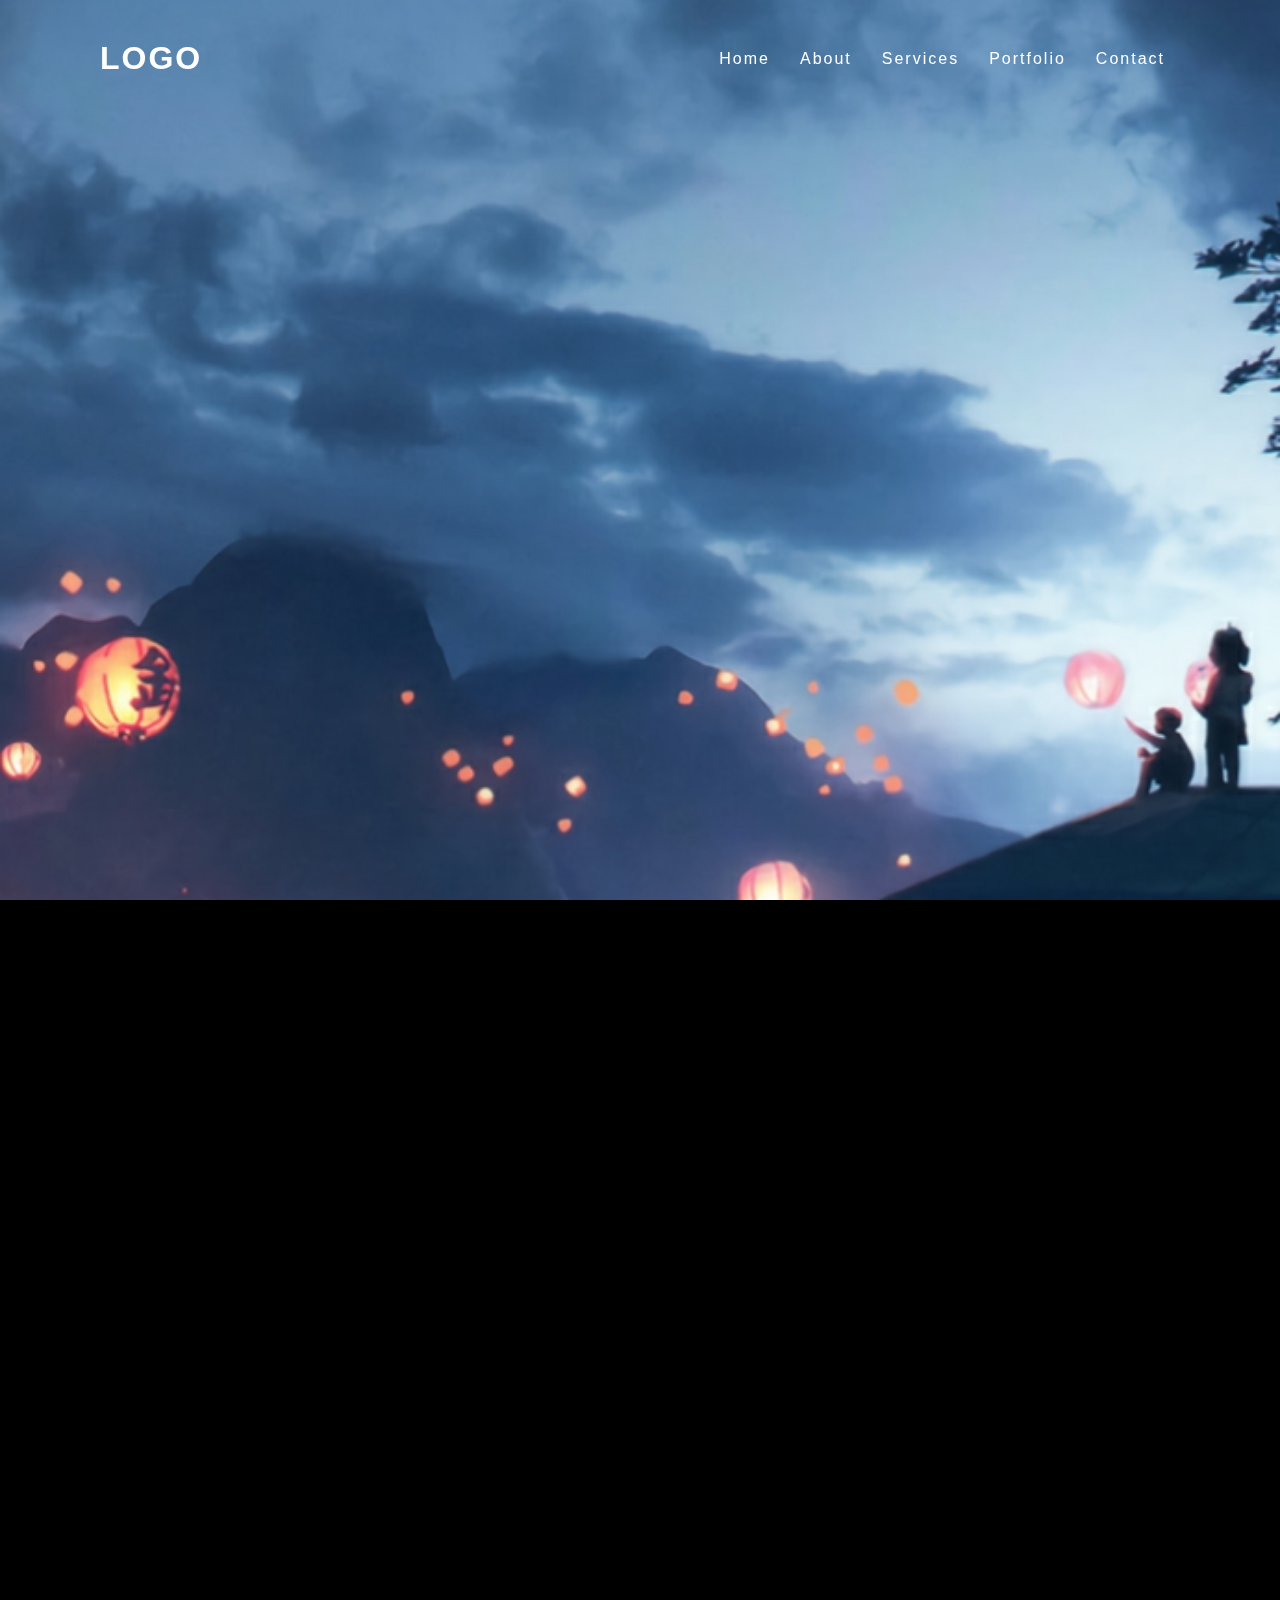
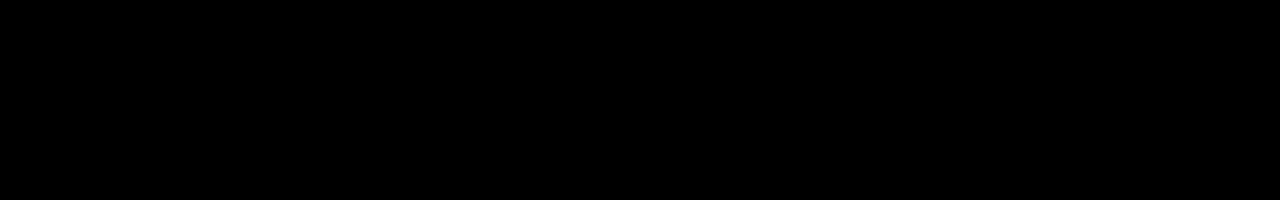
<file: index.html>
<!doctype html>
<html lang="en">
<head>
    <meta charset="UTF-8">
    <meta name="viewport"
          content="width=device-width, user-scalable=no, initial-scale=1.0, maximum-scale=1.0, minimum-scale=1.0">
    <meta http-equiv="X-UA-Compatible" content="ie=edge">
    <title>Document</title>
    <script src="js/Bmob-2.2.5.min.js"></script>
    <link rel="stylesheet"  href="css/index.css" />
    <link href="https://cdn.bootcss.com/font-awesome/5.8.0/css/all.css" rel="stylesheet"/>
    <script src="https://ajax.googleapis.com/ajax/libs/jquery/3.5.1/jquery.min.js"></script>

</head>
<body onload="myFunction()">
    <header class="sticky" >
        <a href="#" class="logo">logo</a>
        <ui>
            <li><a href="#">Home</a></li>
            <li><a href="#">About</a></li>
            <li><a href="#">Services</a></li>
            <li><a href="#">Portfolio</a></li>
            <li><a href="#">Contact</a></li>
        </ui>
    </header>
    <section class="banner"></section>
    <script type="text/javascript">
        window.addEventListener("scroll", function(){
          var header = document.querySelector("header");
          header.classList.toggle("sticky",window.scrollY > 0);
        })
    </script>


</body>
</html>
     <script>
        Bmob.initialize("98a4d305c75ff9de", "010703");
        Bmob.debug(true);
        function myFunction(){
            let user = Bmob.User.current();
            var spanTag = document.getElementById("user");
            spanTag.innerHTML = user.id;

        }
    </script>
</file>
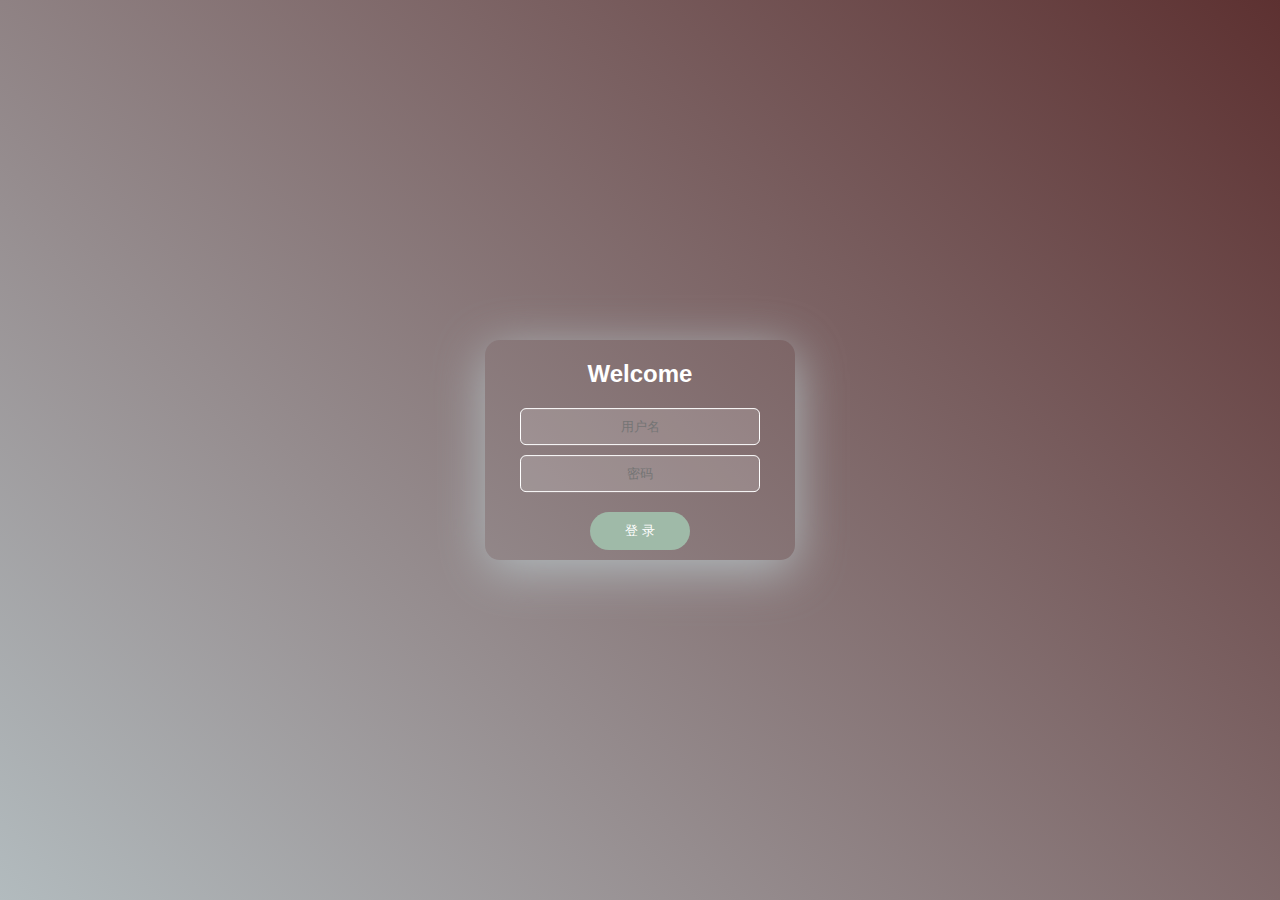
<file: login.html>
<!doctype html>
<html lang="en">
<head>
    <meta charset="UTF-8">
    <meta name="viewport"
          content="width=device-width, user-scalable=no, initial-scale=1.0, maximum-scale=1.0, minimum-scale=1.0">
    <meta http-equiv="X-UA-Compatible" content="ie=edge">
    <title>Document</title>
    <script src="js/Bmob-2.2.5.min.js"></script>
    <link rel="stylesheet"  href="css/login.css" />
    <link href="https://cdn.bootcss.com/font-awesome/5.8.0/css/all.css" rel="stylesheet"/>
    <script src="https://ajax.googleapis.com/ajax/libs/jquery/3.5.1/jquery.min.js"></script>

</head>
<body>
    <div class="login-box">
        <div class="login-form">
            <h2>Welcome</h2>
            <input type="text" class="text" id="username" name="user" placeholder="用户名">
            <input type="password" class="text" id="password" name="pass" placeholder="密码">
            <button type="submit" class="login-1" onclick="login()">登 录</button>
        </div>
    </div>

</body>
</html>
    <script>
        Bmob.initialize("98a4d305c75ff9de", "010703");
        Bmob.debug(true);
        function login(){
            Bmob.User.login(document.getElementById("username").value,document.getElementById("password").value).then(res => {
                location.href="index.html";
            }).catch(err => {
                alert(err.error);
            });
        }
    </script>
</file>
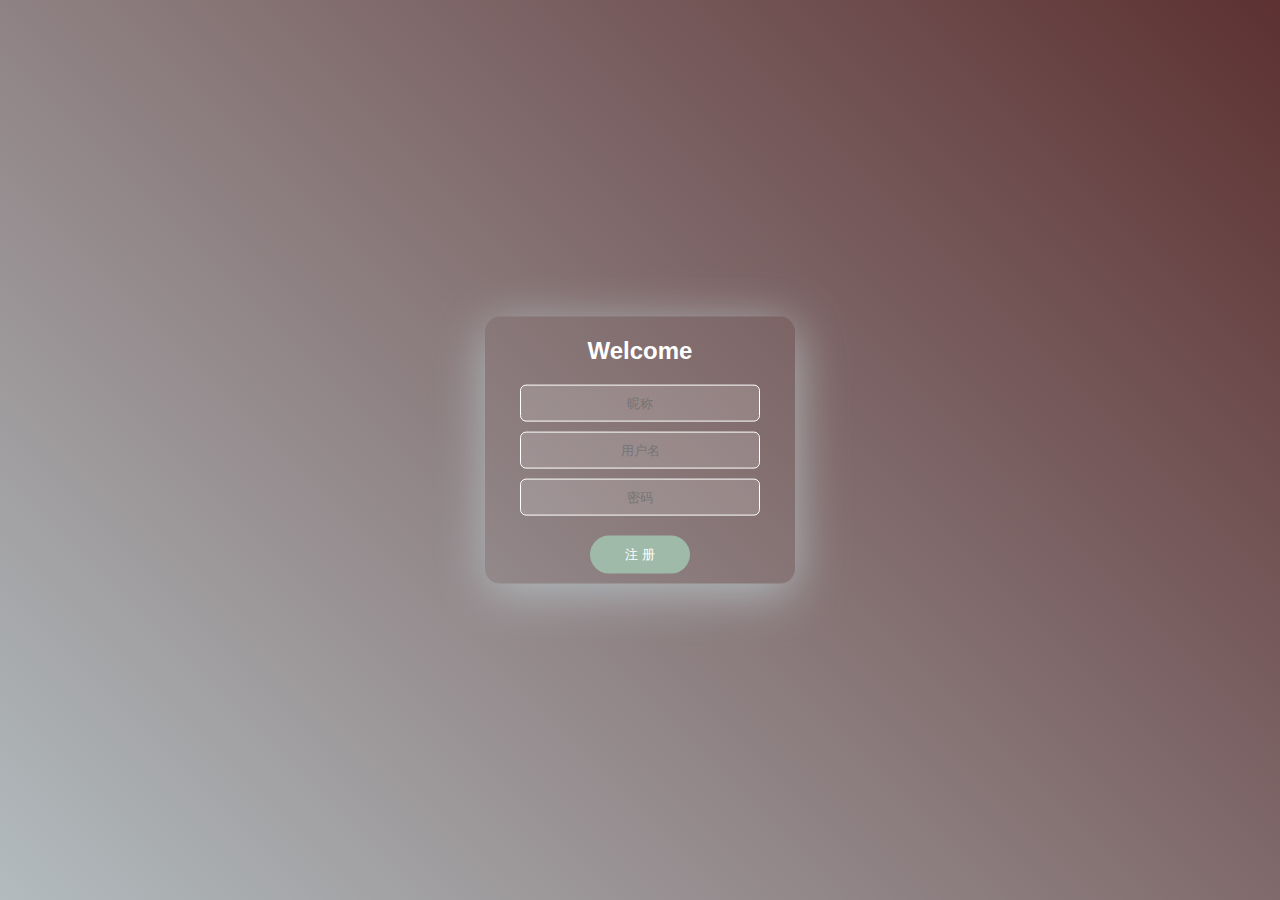
<file: login1.html>
<!doctype html>
<html lang="en">
<head>
    <meta charset="UTF-8">
    <meta name="viewport"
          content="width=device-width, user-scalable=no, initial-scale=1.0, maximum-scale=1.0, minimum-scale=1.0">
    <meta http-equiv="X-UA-Compatible" content="ie=edge">
    <title>Document</title>
    <script src="js/Bmob-2.2.5.min.js"></script>
    <link rel="stylesheet"  href="css/login.css" />
    <link href="https://cdn.bootcss.com/font-awesome/5.8.0/css/all.css" rel="stylesheet"/>
    <script src="https://ajax.googleapis.com/ajax/libs/jquery/3.5.1/jquery.min.js"></script>

</head>
<body>
    <div class="login-box">
            <div class="login-form">
            <h2>Welcome</h2>
            <input type="text" class="text" id="id" placeholder="昵称">
            <input type="text" class="text" id="username" name="user" placeholder="用户名">
            <input type="password" class="text" id="password" name="pass" placeholder="密码">
            <button class="login-2" onclick="register()">注 册</button>
            </div>
    </div>

</body>
</html>
    <script>
        Bmob.initialize("98a4d305c75ff9de", "010703");
        Bmob.debug(true);
        function register(){
            let params = {
                id: document.getElementById("id").value,
                username: document.getElementById("username").value,
                password: document.getElementById("password").value,
            }
            Bmob.User.register(params).then(res => {
                location.href="login.html";
            }).catch(err => {
                alert(err.error);
            });

        }
    </script>
</file>
<file: css/index.css>
*{
    margin:0;
    padding:0;
    box-sizing:border-box;
    font-family:'poppins', sans-serif;
}

body{
    background:#000;
    min-height:200vh;
}

header{
    position:fixed;
    top:0;
    left:0;
    width:100%;
    display:flex;
    justify-content:space-between;
    transition:0.6s;
    padding:40px 100px;
    z-index:100000;

}
header .sticky{
    padding:5px 100px;
    background:#fff;
}

header .logo{
    position: relative;
    font-weight: 700;
    color: #fff;
    text-decoration: none;
    font-size: 2em;
    text-transform: uppercase;
    letter-spacing: 2px;
    transition: 0.6s;
}

header ui{
    position: relative;
    display: flex;
    justify-content: center;
    align-items: center;
}

header ui li{
    position: relative;
    list-style: none;
}

header ui li a{
    position:relative;
    margin: 0 15px;
    text-decoration: none;
    color: #fff;
    letter-spacing:2px;
    font-weight:500px;
    transition:0.6s;
}

.banner{
    position:relative;
    width:100%;
    height:100vh;
    background:url("../img/preview.jpg");
    background-size:cover;
}
header .sticky .logo,header .sticky ui li a{
    color:#000;
}
</file>
<file: css/login.css>
*{
    font-family: "montserrat", sans-serif;
}

body{
    margin: 0;
    padding: 0;
    background: #333;
}


.login-box{
    position: absolute;
    top:0;
    left: 0;
    width: 100%;
    height: 100%;
    background-image: linear-gradient(45deg,#b2bbbe, #5d3131);
    transition: 0.4s;
}

.login-form{

    border-radius: 15px;
    box-shadow: 0 10px 50px 0px rgb(178,187,190);
    position: absolute;
    top: 50%;
    left:50%;
    transform: translate(-50%, -50%);
    color: white;
    text-align: center;
}

.text{
    display:block;
    box-sizing:border-box;
    width:240px;
    background:#ffffff28;
    border:1px solid white;
    padding: 10px 20px;
    color: white;
    outline: none;
    margin:10px 35px;
    border-radius: 6px;
    text-align: center;
}
.login-1{
    outline:none;
    margin: 10px 105px;
    width: 100px;
    background:#9fbaa8;
    border: none;
    color:white;
    padding:10px;
    border-radius:45px;
    cursor: pointer;
}

.login-2{
    outline:none;
    margin: 10px 5px;
    width: 100px;
    background:#9fbaa8;
    border: none;
    color:white;
    padding:10px;
    border-radius:45px;
    cursor: pointer;
}
</file>
